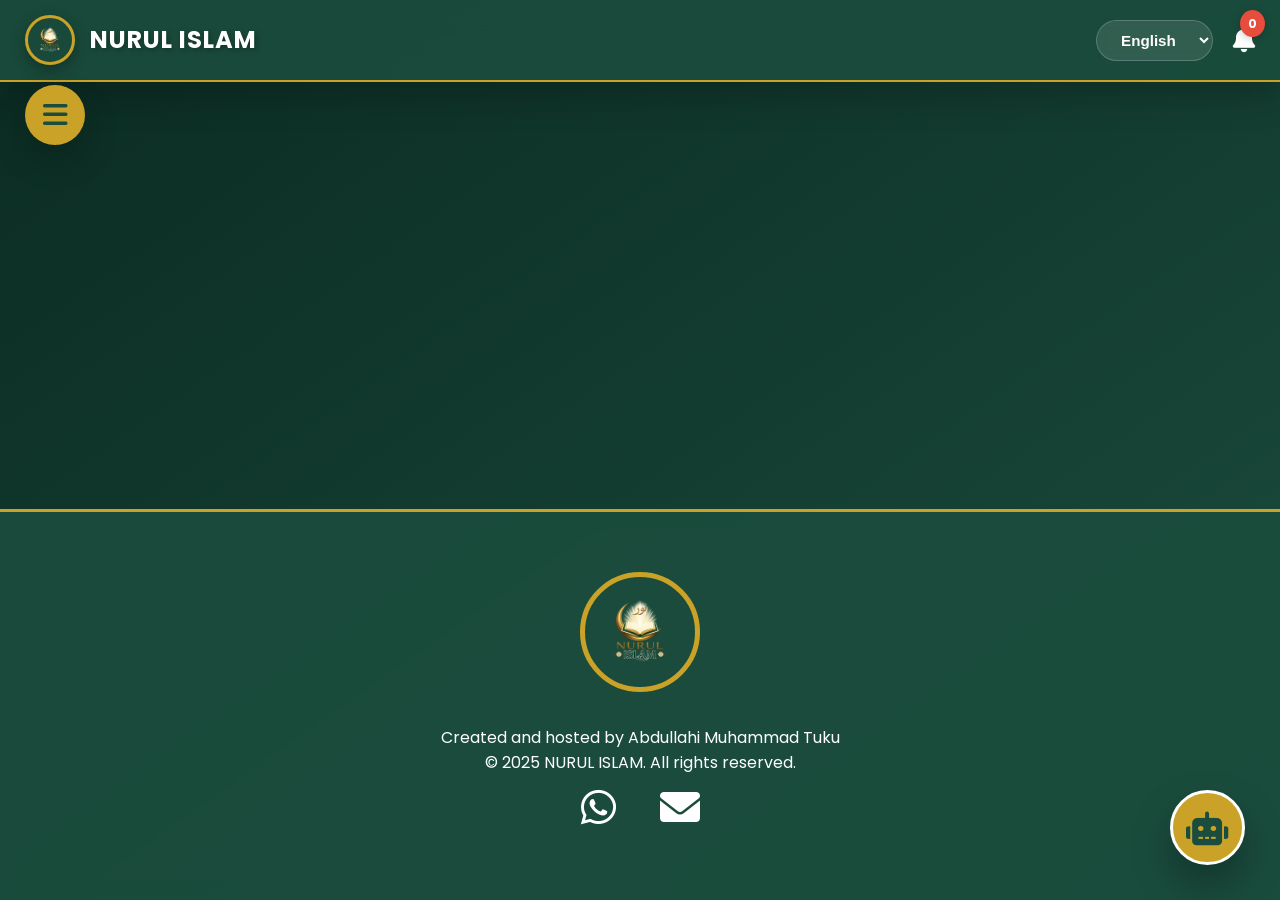
<file: index.html>
<!DOCTYPE html>
<html lang="en">
<head>
    <meta charset="UTF-8">
    <meta name="viewport" content="width=device-width, initial-scale=1.0, maximum-scale=5.0">
    <title>NURUL ISLAM | نور الإسلام</title>
    <!-- Fonts -->
    <link href="https://fonts.googleapis.com/css2?family=Amiri:wght@400;700&family=Poppins:wght@300;400;600;700&display=swap" rel="stylesheet">
    <!-- Icons -->
    <link rel="stylesheet" href="https://cdnjs.cloudflare.com/ajax/libs/font-awesome/6.0.0-beta3/css/all.min.css">
    <!-- AOS Animation -->
    <link href="https://unpkg.com/aos@2.3.1/dist/aos.css" rel="stylesheet">
    <!-- Main CSS -->
    <link rel="stylesheet" href="style.css">
</head>
<body>
    <!-- Top Bar -->
    <div class="top-bar">
        <div class="logo-area">
            <img src="logo.jpg" alt="NURUL ISLAM" class="logo" onerror="this.src='https://via.placeholder.com/50x50?text=NI'">
            <span class="site-name">NURUL ISLAM</span>
        </div>
        <div class="top-bar-right">
            <div class="language-selector">
                <select id="langSelect">
                    <option value="en">English</option>
                    <option value="ar">العربية</option>
                </select>
            </div>
            <div class="notification-bell" id="notificationBell">
                <i class="fas fa-bell"></i>
                <span class="badge" id="notificationBadge">0</span>
            </div>
        </div>
    </div>

    <!-- Menu Button -->
    <div class="menu-btn" id="menuBtn">
        <i class="fas fa-bars"></i>
    </div>

    <!-- Side Menu -->
    <div class="side-menu" id="sideMenu">
        <a href="#" data-page="home"><i class="fas fa-home"></i> <span>Home</span></a>
        <a href="#" data-page="tafseer"><i class="fas fa-book-open"></i> <span>Tafseer</span></a>
        <a href="#" data-page="hadith"><i class="fas fa-hadith"></i> <span>Hadith Reminder</span></a>
        <a href="#" data-page="quran"><i class="fas fa-quran"></i> <span>Quran Reminder</span></a>
        <a href="#" data-page="motivation"><i class="fas fa-heart"></i> <span>Daily Motivation</span></a>
        <a href="#" data-page="calendar"><i class="fas fa-calendar-alt"></i> <span>Islamic Calendar</span></a>
        <a href="#" data-page="ramadan"><i class="fas fa-moon"></i> <span>Ramadan Countdown</span></a>
        <a href="#" data-page="about"><i class="fas fa-user"></i> <span>About</span></a>
        <a href="#" data-page="contact"><i class="fas fa-phone-alt"></i> <span>Contact</span></a>
        <a href="admin.html"><i class="fas fa-cog"></i> <span>Admin Dashboard</span></a>
    </div>

    <!-- Main Content -->
    <main class="content" id="content">
        <!-- Content injected by JavaScript -->
    </main>

    <!-- AI Assistant -->
    <div class="ai-assistant" id="aiBtn">
        <i class="fas fa-robot"></i>
    </div>

    <!-- AI Modal -->
    <div id="aiModal" class="modal">
        <div class="modal-content">
            <span class="close">&times;</span>
            <h3><i class="fas fa-robot"></i> Islamic AI Assistant</h3>
            <div id="chatMessages" class="chat-messages"></div>
            <div class="chat-input-area">
                <input type="text" id="chatInput" placeholder="Ask about Islam...">
                <button id="sendChat"><i class="fas fa-paper-plane"></i></button>
            </div>
        </div>
    </div>

    <!-- Footer -->
    <footer>
        <img src="logo.jpg" alt="Logo" class="footer-logo" onerror="this.src='https://via.placeholder.com/100x100?text=NI'">
        <p>Created and hosted by Abdullahi Muhammad Tuku</p>
        <p>&copy; 2025 NURUL ISLAM. All rights reserved.</p>
        <div class="social-links">
            <a href="https://wa.me/2349020899102" target="_blank"><i class="fab fa-whatsapp"></i></a>
            <a href="mailto:emteeydigitalservice11@gmail.com"><i class="fas fa-envelope"></i></a>
        </div>
    </footer>

    <!-- Scripts -->
    <script src="https://unpkg.com/aos@2.3.1/dist/aos.js"></script>
    <script src="script.js"></script>
</body>
                  </html>
</file>
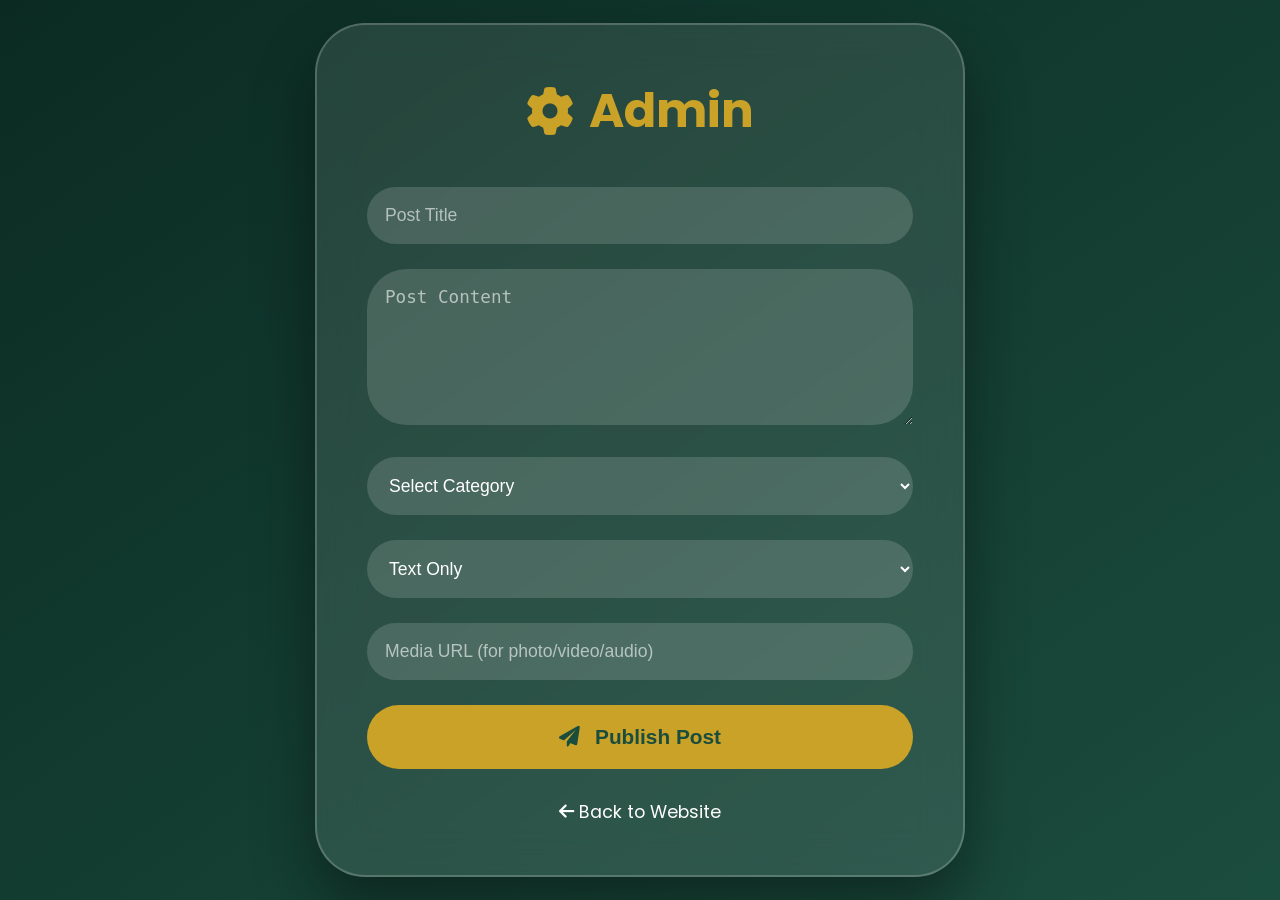
<file: admin.html>
<!DOCTYPE html>
<html lang="en">
<head>
    <meta charset="UTF-8">
    <meta name="viewport" content="width=device-width, initial-scale=1.0">
    <title>Admin Dashboard - NURUL ISLAM</title>
    <link href="https://fonts.googleapis.com/css2?family=Poppins:wght@300;400;600;700&display=swap" rel="stylesheet">
    <link rel="stylesheet" href="https://cdnjs.cloudflare.com/ajax/libs/font-awesome/6.0.0-beta3/css/all.min.css">
    <style>
        * { margin:0; padding:0; box-sizing:border-box; }
        body {
            font-family: 'Poppins', sans-serif;
            background: linear-gradient(145deg, #0b2b22, #1b4d3e);
            min-height: 100vh;
            display: flex;
            align-items: center;
            justify-content: center;
            padding: 20px;
        }
        .admin-container {
            background: rgba(255,255,255,0.1);
            backdrop-filter: blur(20px);
            width: 100%;
            max-width: 650px;
            padding: 50px;
            border-radius: 50px;
            box-shadow: 0 30px 60px rgba(0,0,0,0.4);
            border: 2px solid rgba(255,255,255,0.2);
        }
        h1 {
            color: #c9a227;
            text-align: center;
            margin-bottom: 40px;
            font-size: 3rem;
            display: flex;
            align-items: center;
            justify-content: center;
            gap: 15px;
        }
        input, textarea, select {
            width: 100%;
            padding: 18px;
            margin-bottom: 25px;
            border: none;
            border-radius: 40px;
            background: rgba(255,255,255,0.15);
            color: white;
            font-size: 1.1rem;
            outline: 2px solid transparent;
        }
        input::placeholder, textarea::placeholder {
            color: rgba(255,255,255,0.6);
        }
        input:focus, textarea:focus, select:focus {
            outline-color: #c9a227;
        }
        select option {
            background: #1b4d3e;
        }
        button {
            width: 100%;
            padding: 20px;
            background: #c9a227;
            color: #1b4d3e;
            border: none;
            border-radius: 50px;
            font-size: 1.3rem;
            font-weight: 700;
            cursor: pointer;
            transition: 0.2s;
            display: flex;
            align-items: center;
            justify-content: center;
            gap: 15px;
        }
        button:hover {
            background: #b88c1f;
            transform: scale(1.02);
        }
        #message {
            margin-top: 25px;
            text-align: center;
            font-weight: 600;
            font-size: 1.2rem;
        }
        .back-link {
            display: block;
            text-align: center;
            margin-top: 30px;
            color: white;
            text-decoration: none;
            font-size: 1.1rem;
        }
        .back-link:hover {
            color: #c9a227;
        }
    </style>
</head>
<body>
    <div class="admin-container">
        <h1><i class="fas fa-cog"></i> Admin</h1>
        <form id="postForm">
            <input type="text" id="postTitle" placeholder="Post Title" required>
            <textarea id="postContent" placeholder="Post Content" rows="6" required></textarea>
            
            <select id="postCategory" required>
                <option value="">Select Category</option>
                <option value="Tafseer">📖 Tafseer</option>
                <option value="Hadith">📜 Hadith</option>
                <option value="Quran">📖 Quran</option>
                <option value="Motivation">💬 Motivation</option>
                <option value="General">🌙 General</option>
            </select>
            
            <select id="postType">
                <option value="text">Text Only</option>
                <option value="photo">Photo</option>
                <option value="video">Video</option>
                <option value="audio">Audio</option>
            </select>
            
            <input type="url" id="postUrl" placeholder="Media URL (for photo/video/audio)">
            
            <button type="submit"><i class="fas fa-paper-plane"></i> Publish Post</button>
        </form>
        <div id="message"></div>
        <a href="index.html" class="back-link"><i class="fas fa-arrow-left"></i> Back to Website</a>
    </div>

    <script src="admin.js"></script>
</body>
</html>
</file>
<file: style.css>
/* ===== RESET & BASE ===== */
* {
    margin: 0;
    padding: 0;
    box-sizing: border-box;
}

body {
    font-family: 'Poppins', sans-serif;
    background: linear-gradient(145deg, #0b2b22 0%, #1b4d3e 100%);
    color: #fff;
    line-height: 1.6;
    min-height: 100vh;
    display: flex;
    flex-direction: column;
}

body.ar {
    font-family: 'Amiri', serif;
    direction: rtl;
}

:root {
    --primary: #1b4d3e;
    --primary-light: #2a6e5a;
    --accent: #c9a227;
    --accent-light: #e9d8a6;
    --glass: rgba(255, 255, 255, 0.1);
    --glass-border: rgba(255, 255, 255, 0.2);
    --shadow: 0 15px 35px rgba(0, 0, 0, 0.2);
    --shadow-hover: 0 20px 40px rgba(0, 0, 0, 0.3);
    --border-radius: 30px;
}

/* ===== TOP BAR ===== */
.top-bar {
    background: rgba(27, 77, 62, 0.9);
    backdrop-filter: blur(15px);
    color: white;
    padding: 15px 25px;
    position: fixed;
    top: 0;
    width: 100%;
    z-index: 1000;
    box-shadow: var(--shadow);
    display: flex;
    justify-content: space-between;
    align-items: center;
    border-bottom: 2px solid var(--accent);
}

.logo-area {
    display: flex;
    align-items: center;
    gap: 15px;
}

.logo {
    width: 50px;
    height: 50px;
    border-radius: 50%;
    border: 3px solid var(--accent);
    object-fit: cover;
    box-shadow: 0 5px 15px rgba(0,0,0,0.3);
}

.site-name {
    font-size: 1.5rem;
    font-weight: 700;
    letter-spacing: 1px;
    text-shadow: 2px 2px 5px rgba(0,0,0,0.3);
}

.top-bar-right {
    display: flex;
    align-items: center;
    gap: 20px;
}

.language-selector select {
    padding: 10px 20px;
    border-radius: 40px;
    border: none;
    background: var(--glass);
    backdrop-filter: blur(5px);
    color: white;
    font-weight: 600;
    cursor: pointer;
    border: 1px solid var(--glass-border);
    font-size: 0.95rem;
}

.language-selector select option {
    background: var(--primary);
}

.notification-bell {
    position: relative;
    cursor: pointer;
    font-size: 1.6rem;
}

.notification-bell .badge {
    position: absolute;
    top: -10px;
    right: -10px;
    background: #e74c3c;
    color: white;
    border-radius: 50%;
    padding: 4px 8px;
    font-size: 12px;
    font-weight: bold;
    box-shadow: 0 2px 8px rgba(0,0,0,0.2);
}

/* ===== SIDE MENU ===== */
.menu-btn {
    position: fixed;
    top: 85px;
    left: 25px;
    font-size: 28px;
    cursor: pointer;
    background: var(--accent);
    color: var(--primary);
    width: 60px;
    height: 60px;
    border-radius: 50%;
    display: flex;
    align-items: center;
    justify-content: center;
    box-shadow: var(--shadow);
    z-index: 1001;
    transition: all 0.3s;
}

.menu-btn:hover {
    background: #b88c1f;
    transform: scale(1.1) rotate(90deg);
}

.side-menu {
    position: fixed;
    top: 0;
    left: -350px;
    width: 300px;
    height: 100%;
    background: rgba(27, 77, 62, 0.95);
    backdrop-filter: blur(20px);
    padding-top: 100px;
    transition: left 0.4s ease;
    z-index: 999;
    box-shadow: 5px 0 30px rgba(0,0,0,0.3);
    border-right: 2px solid var(--accent);
}

.side-menu.open {
    left: 0;
}

.side-menu a {
    display: flex;
    align-items: center;
    gap: 20px;
    color: white;
    padding: 18px 25px;
    text-decoration: none;
    border-bottom: 1px solid rgba(255,255,255,0.1);
    transition: all 0.3s;
    font-weight: 500;
    font-size: 1.1rem;
}

.side-menu a:hover {
    background: rgba(201, 162, 39, 0.2);
    padding-left: 35px;
    border-left: 5px solid var(--accent);
}

.side-menu i {
    width: 30px;
    text-align: center;
    font-size: 1.4rem;
    color: var(--accent);
}

/* ===== MAIN CONTENT ===== */
.content {
    flex: 1;
    margin-top: 110px;
    padding: 25px;
    max-width: 1300px;
    margin-left: auto;
    margin-right: auto;
    width: 100%;
    animation: fadeIn 0.6s ease;
}

@keyframes fadeIn {
    from { opacity: 0; transform: translateY(20px); }
    to { opacity: 1; transform: translateY(0); }
}

/* ===== HOME PAGE SECTIONS ===== */
.hero {
    background: linear-gradient(rgba(0,0,0,0.6), rgba(0,0,0,0.6)), url('https://images.unsplash.com/photo-1609592787950-8ec8c2b3d145?ixlib=rb-4.0.3&auto=format&fit=crop&w=1950&q=80');
    background-size: cover;
    background-position: center;
    background-attachment: fixed;
    border-radius: var(--border-radius);
    padding: 120px 30px;
    text-align: center;
    color: white;
    margin-bottom: 40px;
    box-shadow: var(--shadow);
    position: relative;
    overflow: hidden;
}

.hero::before {
    content: '';
    position: absolute;
    top: 0;
    left: 0;
    width: 100%;
    height: 100%;
    background: radial-gradient(circle at center, transparent, rgba(0,0,0,0.4));
    pointer-events: none;
}

.ramadan-greeting {
    font-size: 4rem;
    font-weight: 700;
    margin-bottom: 20px;
    text-shadow: 3px 3px 10px rgba(0,0,0,0.5);
}

.countdown {
    font-size: 3rem;
    font-weight: 700;
    background: rgba(201, 162, 39, 0.8);
    backdrop-filter: blur(10px);
    display: inline-block;
    padding: 20px 50px;
    border-radius: 80px;
    margin: 30px 0;
    box-shadow: 0 10px 30px rgba(0,0,0,0.4);
    border: 2px solid rgba(255,255,255,0.3);
}

.hero-sub {
    font-size: 1.5rem;
    opacity: 0.95;
    max-width: 700px;
    margin: 0 auto;
    text-shadow: 1px 1px 5px rgba(0,0,0,0.5);
}

/* Daily Widgets */
.daily-section {
    display: grid;
    grid-template-columns: repeat(auto-fit, minmax(300px, 1fr));
    gap: 25px;
    margin-bottom: 40px;
}

.daily-card {
    background: var(--glass);
    backdrop-filter: blur(10px);
    padding: 25px;
    border-radius: 20px;
    border: 1px solid var(--glass-border);
    box-shadow: var(--shadow);
}

.daily-card h3 {
    color: var(--accent);
    margin-bottom: 15px;
    font-size: 1.5rem;
    display: flex;
    align-items: center;
    gap: 10px;
}

.daily-card p {
    font-size: 1.1rem;
    line-height: 1.7;
}

.daily-card .arabic {
    font-size: 1.4rem;
    font-family: 'Amiri', serif;
    margin-bottom: 10px;
}

.daily-card .reference {
    color: var(--accent);
    margin-top: 10px;
    font-style: italic;
}

/* Prayer Times */
.prayer-times {
    background: var(--glass);
    backdrop-filter: blur(10px);
    padding: 30px;
    border-radius: 30px;
    margin-bottom: 40px;
    border: 1px solid var(--glass-border);
}

.prayer-times h2 {
    color: var(--accent);
    margin-bottom: 20px;
    font-size: 2rem;
}

.prayer-grid {
    display: grid;
    grid-template-columns: repeat(auto-fit, minmax(150px, 1fr));
    gap: 15px;
}

.prayer-item {
    background: rgba(255,255,255,0.1);
    padding: 15px;
    border-radius: 15px;
    text-align: center;
}

.prayer-item strong {
    display: block;
    color: var(--accent);
    font-size: 1.2rem;
    margin-bottom: 5px;
}

/* Cards */
.cards {
    display: grid;
    grid-template-columns: repeat(auto-fit, minmax(220px, 1fr));
    gap: 30px;
    margin-bottom: 50px;
}

.card {
    background: var(--glass);
    backdrop-filter: blur(10px);
    padding: 40px 20px;
    border-radius: var(--border-radius);
    text-align: center;
    box-shadow: var(--shadow);
    transition: all 0.4s;
    border: 1px solid var(--glass-border);
    cursor: pointer;
}

.card:hover {
    transform: translateY(-15px) scale(1.02);
    box-shadow: var(--shadow-hover);
    background: rgba(255,255,255,0.15);
    border-color: var(--accent);
}

.card i {
    font-size: 4rem;
    color: var(--accent);
    margin-bottom: 20px;
}

.card h3 {
    font-size: 1.6rem;
    color: white;
    margin-bottom: 10px;
}

.card p {
    color: rgba(255,255,255,0.8);
    font-size: 1rem;
}

/* Calendar Widget */
.calendar-widget {
    background: var(--glass);
    backdrop-filter: blur(10px);
    padding: 40px;
    border-radius: var(--border-radius);
    box-shadow: var(--shadow);
    margin-bottom: 50px;
    border: 1px solid var(--glass-border);
}

.calendar-widget h2 {
    color: var(--accent);
    margin-bottom: 25px;
    display: flex;
    align-items: center;
    gap: 15px;
    font-size: 2.2rem;
}

#hijriDate {
    font-size: 2.5rem;
    font-weight: 700;
    color: white;
    text-shadow: 2px 2px 5px rgba(0,0,0,0.3);
}

#gregorianDate {
    font-size: 1.4rem;
    color: rgba(255,255,255,0.8);
    margin: 10px 0;
}

#nextEvent {
    background: var(--accent);
    color: var(--primary);
    padding: 15px 30px;
    border-radius: 50px;
    margin-top: 20px;
    font-weight: 600;
    display: inline-block;
    font-size: 1.2rem;
}

/* Posts Feed */
.posts-feed h2 {
    color: white;
    margin-bottom: 30px;
    font-size: 2.5rem;
    display: flex;
    align-items: center;
    gap: 15px;
    text-shadow: 2px 2px 5px rgba(0,0,0,0.3);
}

#postsContainer .post {
    background: rgba(255,255,255,0.1);
    backdrop-filter: blur(10px);
    padding: 40px;
    border-radius: var(--border-radius);
    box-shadow: var(--shadow);
    margin-bottom: 30px;
    border: 1px solid var(--glass-border);
    transition: 0.3s;
}

#postsContainer .post:hover {
    background: rgba(255,255,255,0.15);
    transform: translateX(10px);
}

.post h3 {
    color: var(--accent);
    font-size: 2rem;
    margin-bottom: 10px;
}

.post-meta {
    color: rgba(255,255,255,0.7);
    font-size: 1rem;
    margin-bottom: 20px;
    display: flex;
    align-items: center;
    gap: 10px;
    flex-wrap: wrap;
}

.post-meta .bookmark-icon {
    margin-left: auto;
    cursor: pointer;
}

.post p {
    font-size: 1.2rem;
    line-height: 1.8;
    color: white;
}

.post img, .post video {
    max-width: 100%;
    border-radius: 20px;
    margin: 20px 0;
    box-shadow: 0 5px 20px rgba(0,0,0,0.3);
}

.post audio {
    width: 100%;
    margin: 15px 0;
}

/* Category Pages */
.search-box {
    margin: 30px 0;
    display: flex;
    gap: 10px;
}

.search-box input {
    flex: 1;
    padding: 15px 20px;
    border: none;
    border-radius: 60px;
    background: rgba(255,255,255,0.15);
    color: white;
    font-size: 1.1rem;
    outline: 2px solid transparent;
}

.search-box input:focus {
    outline-color: var(--accent);
}

.search-box button {
    padding: 15px 25px;
    background: var(--accent);
    color: var(--primary);
    border: none;
    border-radius: 60px;
    font-weight: 600;
    cursor: pointer;
}

.category-filter {
    display: flex;
    flex-wrap: wrap;
    gap: 10px;
    margin-bottom: 30px;
}

.category-btn {
    padding: 10px 20px;
    background: var(--glass);
    border: 1px solid var(--glass-border);
    border-radius: 40px;
    color: white;
    cursor: pointer;
    transition: 0.2s;
}

.category-btn.active, .category-btn:hover {
    background: var(--accent);
    color: var(--primary);
    border-color: var(--accent);
}

/* ===== ABOUT PAGE ===== */
.about-section {
    background: rgba(255,255,255,0.1);
    backdrop-filter: blur(10px);
    border-radius: var(--border-radius);
    padding: 60px;
    box-shadow: var(--shadow);
    border: 1px solid var(--glass-border);
}

.about-section h1 {
    color: var(--accent);
    font-size: 3.5rem;
    border-bottom: 4px solid var(--accent);
    padding-bottom: 20px;
    margin-bottom: 40px;
    text-align: center;
}

.about-section h2 {
    color: white;
    font-size: 2.5rem;
    margin: 50px 0 25px;
}

.about-section p {
    font-size: 1.2rem;
    line-height: 2;
    color: rgba(255,255,255,0.9);
    margin-bottom: 20px;
}

.mission-box {
    background: rgba(201, 162, 39, 0.2);
    border-left: 8px solid var(--accent);
    padding: 30px;
    border-radius: 20px;
    margin: 40px 0;
    font-size: 1.4rem;
    font-style: italic;
    color: white;
}

.founder-card {
    background: rgba(0,0,0,0.2);
    padding: 40px;
    border-radius: var(--border-radius);
    display: flex;
    align-items: center;
    gap: 50px;
    flex-wrap: wrap;
    margin: 50px 0;
    border: 1px solid var(--accent);
}

.founder-card img {
    width: 180px;
    height: 180px;
    border-radius: 50%;
    border: 6px solid var(--accent);
    object-fit: cover;
}

.founder-card p {
    font-size: 1.3rem;
}

.dua-section {
    background: linear-gradient(145deg, var(--accent), #b88c1f);
    color: var(--primary);
    padding: 60px;
    border-radius: var(--border-radius);
    text-align: center;
    margin: 60px 0;
    font-size: 1.6rem;
    font-weight: 600;
}

.dua-section p {
    color: var(--primary);
}

/* ===== CONTACT PAGE ===== */
.contact-section {
    background: rgba(255,255,255,0.1);
    backdrop-filter: blur(10px);
    border-radius: var(--border-radius);
    padding: 60px;
    text-align: center;
    box-shadow: var(--shadow);
    border: 1px solid var(--glass-border);
}

.contact-section h1 {
    color: var(--accent);
    font-size: 3.5rem;
    margin-bottom: 20px;
}

.contact-cards {
    display: flex;
    justify-content: center;
    gap: 40px;
    flex-wrap: wrap;
    margin: 60px 0;
}

.contact-card {
    background: rgba(0,0,0,0.3);
    padding: 50px 30px;
    border-radius: var(--border-radius);
    width: 320px;
    box-shadow: var(--shadow);
    transition: 0.3s;
    border: 1px solid var(--glass-border);
}

.contact-card:hover {
    transform: scale(1.05);
    background: rgba(0,0,0,0.4);
    border-color: var(--accent);
}

.contact-card i {
    font-size: 4.5rem;
    color: var(--accent);
    margin-bottom: 20px;
}

.contact-card h3 {
    font-size: 2.2rem;
    color: white;
    margin-bottom: 15px;
}

.contact-card p {
    font-size: 1.3rem;
    color: rgba(255,255,255,0.9);
    margin-bottom: 25px;
}

.contact-card a {
    display: inline-block;
    padding: 15px 35px;
    background: var(--accent);
    color: var(--primary);
    text-decoration: none;
    border-radius: 50px;
    font-weight: 600;
    font-size: 1.2rem;
    transition: 0.2s;
}

.contact-card a:hover {
    background: #b88c1f;
    transform: scale(1.05);
}

/* ===== AI ASSISTANT ===== */
.ai-assistant {
    position: fixed;
    bottom: 35px;
    right: 35px;
    background: var(--accent);
    color: var(--primary);
    width: 75px;
    height: 75px;
    border-radius: 50%;
    display: flex;
    align-items: center;
    justify-content: center;
    font-size: 34px;
    cursor: pointer;
    box-shadow: var(--shadow-hover);
    z-index: 1002;
    transition: 0.3s;
    border: 3px solid white;
}

.ai-assistant:hover {
    transform: scale(1.1) rotate(10deg);
    background: #b88c1f;
}

/* Modal */
.modal {
    display: none;
    position: fixed;
    z-index: 2000;
    left: 0;
    top: 0;
    width: 100%;
    height: 100%;
    background: rgba(0,0,0,0.7);
    backdrop-filter: blur(8px);
    align-items: center;
    justify-content: center;
}

.modal-content {
    background: var(--primary);
    padding: 35px;
    width: 90%;
    max-width: 550px;
    border-radius: 40px;
    box-shadow: var(--shadow-hover);
    position: relative;
    animation: slideUp 0.5s;
    border: 2px solid var(--accent);
}

@keyframes slideUp {
    from { opacity: 0; transform: translateY(40px); }
    to { opacity: 1; transform: translateY(0); }
}

.close {
    position: absolute;
    top: 20px;
    right: 25px;
    font-size: 32px;
    cursor: pointer;
    color: white;
}

.close:hover { color: var(--accent); }

.chat-messages {
    height: 300px;
    overflow-y: auto;
    padding: 15px;
    margin: 20px 0;
    border-radius: 20px;
    background: rgba(255,255,255,0.1);
}

.chat-messages .user {
    background: var(--accent);
    color: var(--primary);
    margin-left: auto;
    text-align: right;
    padding: 12px 20px;
    border-radius: 25px 25px 5px 25px;
    max-width: 80%;
    margin-bottom: 12px;
    font-weight: 500;
}

.chat-messages .bot {
    background: rgba(255,255,255,0.2);
    color: white;
    margin-right: auto;
    padding: 12px 20px;
    border-radius: 25px 25px 25px 5px;
    max-width: 80%;
    margin-bottom: 12px;
}

.chat-input-area {
    display: flex;
    gap: 15px;
}

#chatInput {
    flex: 1;
    padding: 18px 25px;
    border: none;
    border-radius: 60px;
    font-size: 1.1rem;
    background: rgba(255,255,255,0.2);
    color: white;
    outline: 2px solid transparent;
}

#chatInput::placeholder {
    color: rgba(255,255,255,0.6);
}

#chatInput:focus {
    outline-color: var(--accent);
}

#sendChat {
    background: var(--accent);
    color: var(--primary);
    border: none;
    width: 70px;
    height: 70px;
    border-radius: 50%;
    cursor: pointer;
    font-size: 1.5rem;
    transition: 0.2s;
}

#sendChat:hover {
    background: #b88c1f;
    transform: scale(1.1);
}

/* Footer */
footer {
    background: rgba(27, 77, 62, 0.9);
    backdrop-filter: blur(10px);
    color: white;
    text-align: center;
    padding: 60px 20px;
    margin-top: 80px;
    border-top: 3px solid var(--accent);
}

.footer-logo {
    width: 120px;
    height: 120px;
    border-radius: 50%;
    border: 5px solid var(--accent);
    margin-bottom: 25px;
    object-fit: cover;
}

.social-links a {
    color: white;
    font-size: 2.5rem;
    margin: 0 20px;
    transition: 0.2s;
    display: inline-block;
}

.social-links a:hover {
    color: var(--accent);
    transform: translateY(-8px);
}

/* ===== RESPONSIVE ===== */
@media (max-width: 768px) {
    .site-name { font-size: 1.2rem; }
    .ramadan-greeting { font-size: 2.5rem; }
    .countdown { font-size: 1.8rem; padding: 15px 30px; }
    .hero { padding: 80px 20px; }
    .cards { grid-template-columns: repeat(2, 1fr); }
    .daily-section { grid-template-columns: 1fr; }
    .about-section { padding: 30px; }
    .founder-card { flex-direction: column; text-align: center; }
    .founder-card img { width: 150px; height: 150px; }
    .dua-section { font-size: 1.2rem; padding: 30px; }
    .contact-section { padding: 30px; }
}

@media (max-width: 480px) {
    .cards { grid-template-columns: 1fr; }
    .post h3 { font-size: 1.5rem; }
}
</file>
